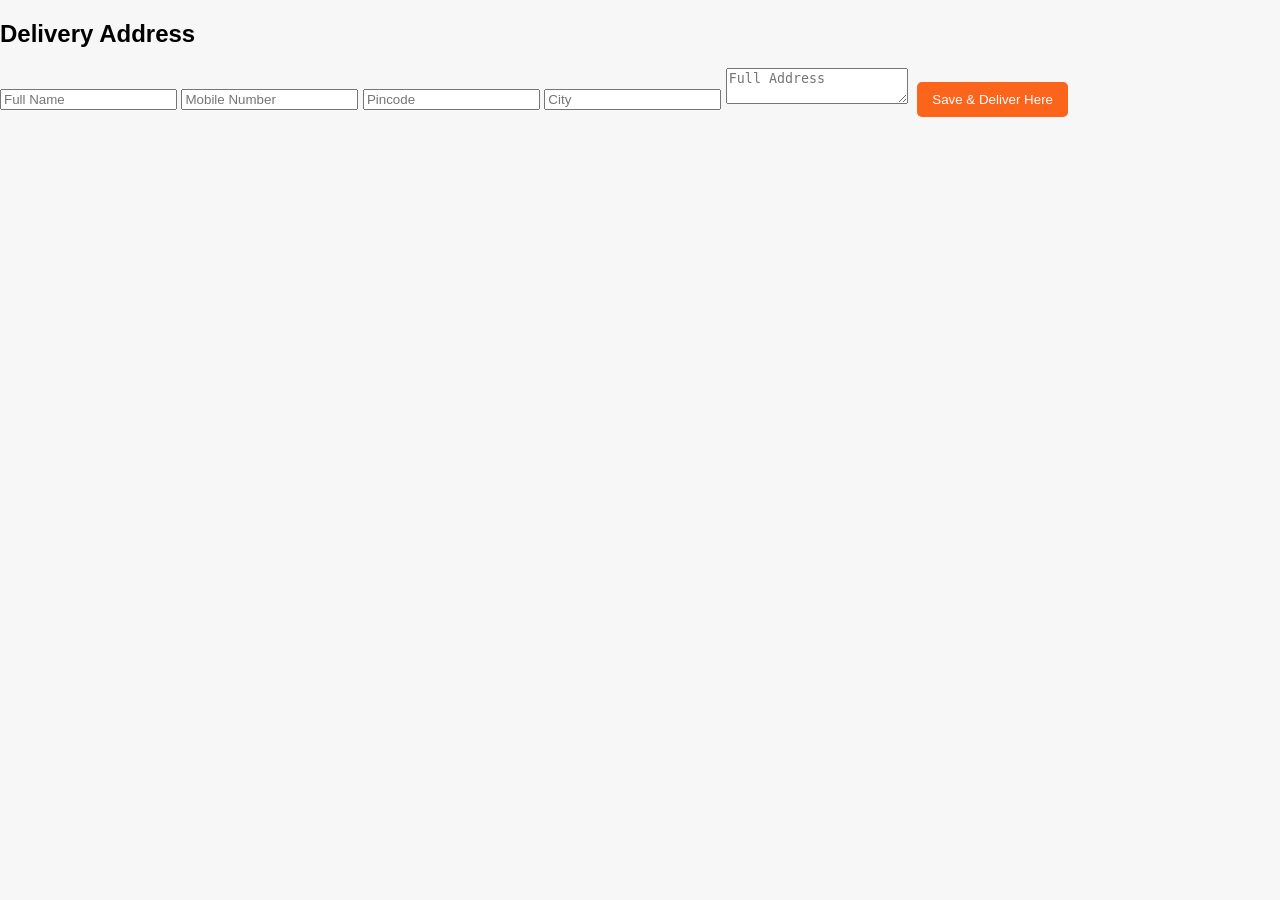
<file: address.html>
<!DOCTYPE html>
<html>
<head>
<meta name="viewport" content="width=device-width, initial-scale=1">
<link rel="stylesheet" href="style.css">
<title>Address</title>
</head>

<body>

<div class="container">

<h2>Delivery Address</h2>

<input placeholder="Full Name">
<input placeholder="Mobile Number">
<input placeholder="Pincode">
<input placeholder="City">
<textarea placeholder="Full Address"></textarea>

<button onclick="location.href='payment.html'" class="buy">
Save & Deliver Here
</button>

</div>

</body>
</html>
</file>
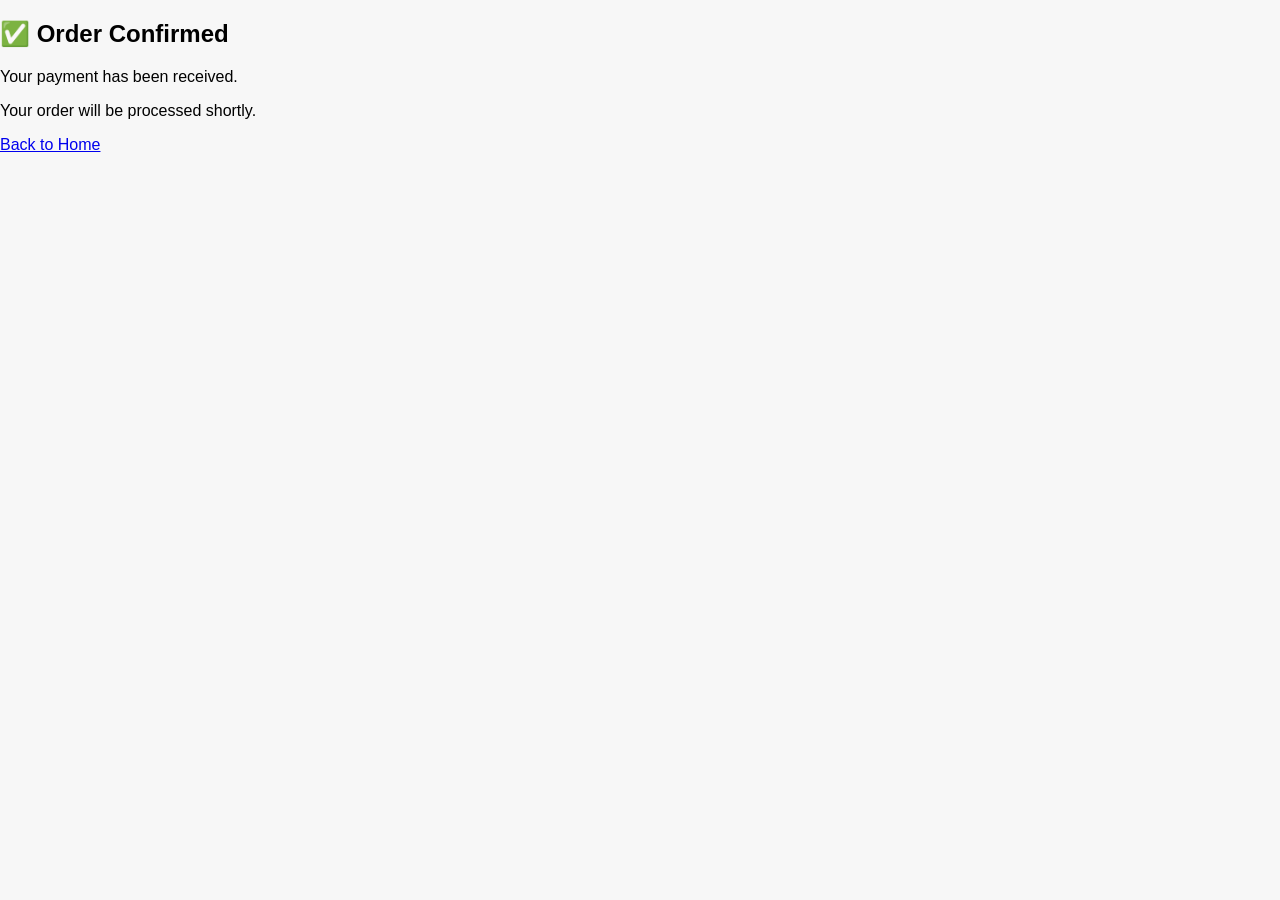
<file: success.html>
<!DOCTYPE html>
<html>
<head>
<meta name="viewport" content="width=device-width, initial-scale=1">
<link rel="stylesheet" href="style.css">
<title>Order Success</title>
</head>

<body>

<div class="container">

<h2>✅ Order Confirmed</h2>

<p>Your payment has been received.</p>
<p>Your order will be processed shortly.</p>

<a href="index.html">Back to Home</a>

</div>

</body>
</html>
</file>
<file: style.css>
body{
font-family:Arial;
margin:0;
background:#f7f7f7;
}

.header{
display:flex;
justify-content:space-between;
padding:20px;
background:white;
box-shadow:0 2px 10px rgba(0,0,0,0.05);
}

.buybtn{
background:#ff9f00;
padding:10px 15px;
color:white;
text-decoration:none;
border-radius:6px;
}

.hero{
display:flex;
align-items:center;
justify-content:space-between;
padding:60px;
background:white;
}

.hero img{
width:350px;
}

.btn{
background:#ff9f00;
color:white;
padding:12px 20px;
border-radius:6px;
text-decoration:none;
}

.features{
padding:60px;
text-align:center;
}

.grid{
display:grid;
grid-template-columns:repeat(auto-fit,minmax(200px,1fr));
gap:20px;
}

.feature{
background:white;
padding:20px;
border-radius:10px;
box-shadow:0 2px 10px rgba(0,0,0,0.1);
}

.products{
padding:60px;
text-align:center;
}

.product-grid{
display:grid;
grid-template-columns:repeat(auto-fit,minmax(220px,1fr));
gap:20px;
}

.product{
background:white;
padding:20px;
border-radius:10px;
box-shadow:0 2px 10px rgba(0,0,0,0.1);
}

.product img{
width:100%;
}

button{
margin:5px;
padding:10px 15px;
border:none;
background:#fb641b;
color:white;
border-radius:5px;
cursor:pointer;
}

footer{
text-align:center;
padding:20px;
background:white;
margin-top:40px;
}

@media(max-width:768px){

.hero{
flex-direction:column;
text-align:center;
}

.hero img{
margin-top:20px;
width:250px;
}

}
</file>
